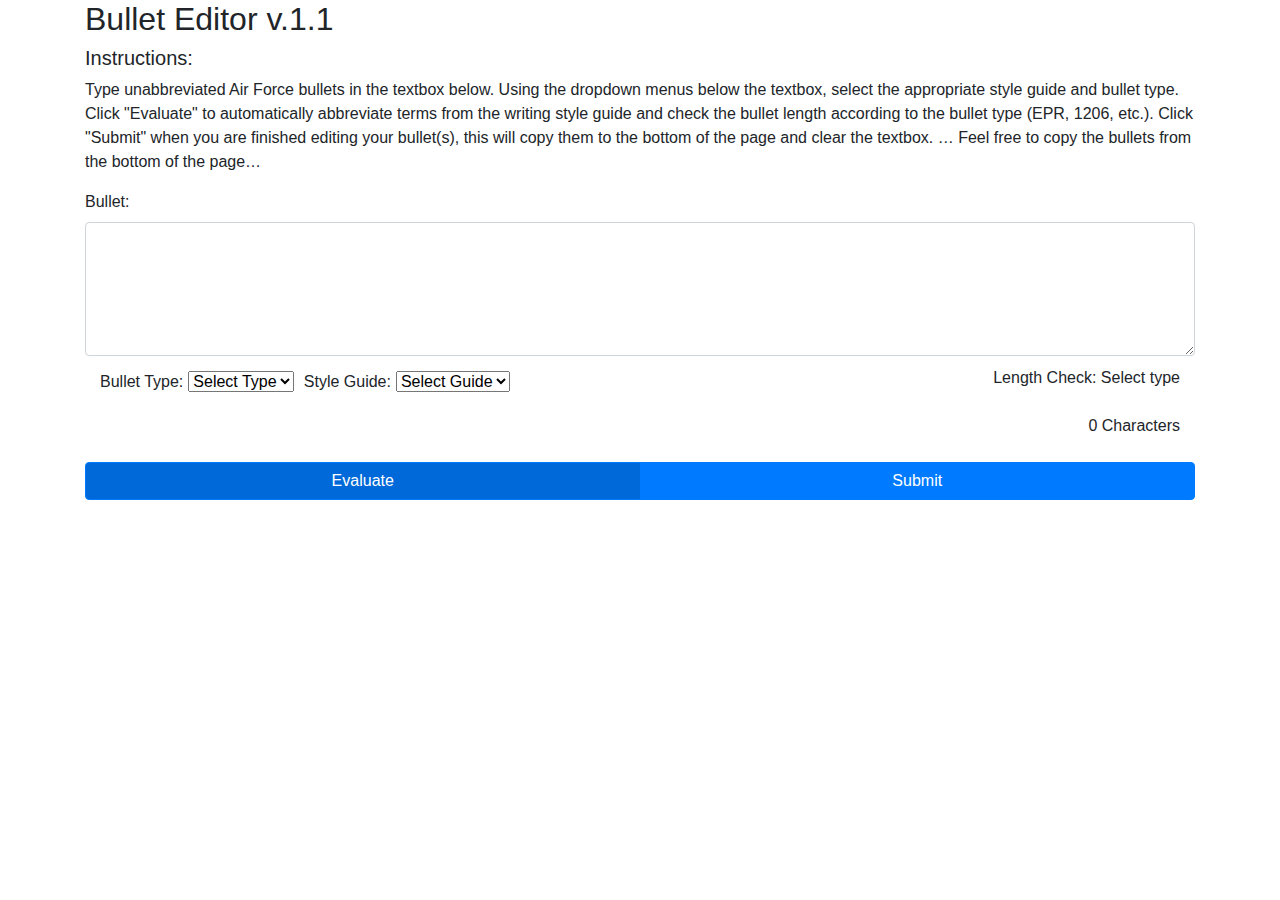
<file: index.html>
<!DOCTYPE html>
<html>
	<head>
		<title>Bullet Editor</title>
		<meta charset="utf-8" />

		<!-- bootstrap css -->
		<link rel="stylesheet" type="text/css" href="https://stackpath.bootstrapcdn.com/bootstrap/4.1.3/css/bootstrap.min.css" />

		<!-- jquery js -->
		<script src="https://ajax.googleapis.com/ajax/libs/jquery/3.3.1/jquery.min.js"></script>

		<!-- bootstrap js -->
		<script src="https://stackpath.bootstrapcdn.com/bootstrap/4.1.3/js/bootstrap.bundle.min.js"></script>
		<script src="caret.js"></script>

		<!-- dictionary used for determining if a word is a past tense verb -->
		<script src="dictionary.js"></script>

		<!-- ALS style guide -->
		<script src="alsSG.js"></script>

		<!-- 480th ISRW style guide -->
		<script src="wingSG.js"></script>
		<!--<script src='https://code.jquery.com/jquery-3.1.0.min.js'></script>-->
		
		<!-- CSS Style Sheet -->
		<link rel="stylesheet" type="text/css" href="styleSheet.css">
	</head>
	<body>
		<div class="container">
			<div class="form-group">
				<h2>Bullet Editor v.1.1</h2>
				<h5>Instructions:</h5>
				<p>Type unabbreviated Air Force bullets in the textbox below. 
Using the dropdown menus below the textbox, select the appropriate style guide and bullet type. 
Click "Evaluate" to automatically abbreviate terms from the writing style guide and check the bullet length according to the bullet type (EPR, 1206, etc.). 
Click "Submit" when you are finished editing your bullet(s), this will copy them to the bottom of the page and clear the textbox.
…
Feel free to copy the bullets from the bottom of the page…</p>
				<label for="bullet">Bullet:</label>
				<textarea id="bullet" class="form-control" rows="5"></textarea>
				<div id="grid" class="container">
					<div class="row">

						<!-- column that holds a dropdown for the bullet type and the character counter -->
						<div id="col1" class="col-sm">
							<div>

								<!-- dropdown for bullet type -->
								Bullet Type:<select id="type" class="drop">
									<option value="select">Select Type</option>
									<option value="epr">EPR</option>
									<option value="award">Award</option>
								</select>

								<!-- dropdown for style guide to be used for abbreviations -->
								Style Guide:<select id="sg" class="drop">
									<option value="select">Select Guide</option>
									<option value="als">ALS</option>
									<option value="480W">480th ISRW</option>
								</select>
								<br />
							</div>
						</div>

						<!-- column that holds the feedback for the user regarding the length of their bullet -->
						<div class="col-sm col2">
							<div>Length Check: <span id="lengthCheck">Select type</span></div>
							<br />
						</div>
					</div>
					<div class="row">
						<div class="col-sm">
							<p id="error"></p>
						</div>
						<div class="col-sm col2">
							<div><span id="wordCount">0</span> Characters</div>
						</div>
					</div>
				</div>
				<br />

				<!-- button panel -->
				<div class="btn-group d-flex" role="group">
					<button id="evaluate" class="btn btn-primary w-100 dark" type="button">Evaluate</button>
					<!--<button id="unabbreviate" class="btn btn-primary w-100" type="button">Unabbreviate</button>-->
					<button id="submitButton" class="btn btn-primary w-100" type="button">Submit</button>
				</div>
			</div>
			
			<!-- container for "submitted" bullets -->
			<div class="submitClass"></div>
		</div>
	</body>
</html>

<script>
	// when the page is fully loaded, start running the code
	$(document).ready(function(){
		
		// defines variables for length checking
		var lengthCheck = $("#lengthCheck");
		var myText = $("#bullet");
		var wordCount = $("#wordCount");
		var characters = '';
		var dropType = $("#type");
		var dropSG = $("#sg");
		var lastSG,
		min,
		max;
		var specAbbrevs = [];

		// variables for reverse abbreviation
		var caret,
		lastCaret,
		bullet,
		length;
		var abbrevs = [];
		var lastLength = 0;

		
		// notifies the user if their bullet is the proper length (within a min and max)
		function updateLengthCheck(){
			characters = myText.val();
			if (characters.length < min) {
				lengthCheck.text("Too short");
				$('#lengthCheck').css('color', 'crimson');
			} else if (characters.length <= max) {
				lengthCheck.text("Perfect");
				$('#lengthCheck').css('color', 'green');
			} else if (characters.length > max) {
				lengthCheck.text("Too long");
				$('#lengthCheck').css('color', 'crimson');
			} else {
				lengthCheck.text("Select type");
			}
		}

		function updateCharCount(){
			characters = myText.val();
			wordCount.text(characters.length);
		}

		// uses dictionary to determine if a word is a past tense verb or not
		function isVerb(word){
			var verb = false;
			var isTensed = false;
			var dict = Object.keys(dictionary);
			dict.forEach(function(term){
				if(Array.isArray(dictionary[term])){
					dictionary[term].forEach(function(altTerm, index){
						if(word.toLowerCase() == altTerm.toLowerCase()){
							if(index >= 2){
								isTensed = true;
							}
						}
					});
				}
			});
			return isTensed;
		}

		// unshortens -ed endings
		function lengthenEndings(bullet){
			return bullet.replace(/\'d\b/gi, 'ed');
		}
		
		// code that runs when the user selects a bullet type goes here
		dropType.on("change", function() {
			
			// changes min and max values for the length checker based on bullet type
			if (dropType.val() == "epr"){
				min = 113;
				max = 118;
			} else if (dropType.val() == "award") {
				min = 84;
				max = 140;
			} else {
				min = undefined;
				max = undefined;
			}
			updateLengthCheck();
		});

		// code that runs every time a key is pressed runs here
		myText.on("keyup", function(){

			// updates the character counter element to reflect the new length of the bullet
			updateCharCount();
			updateLengthCheck();
		});

		// code that runs when the evaluate button is pressed goes here
		// this includes replacing words with abbreviations, checking that delimiters are present, etc
		$("#evaluate").click(function(){
			try {
				var bulletNew = myText.val().trim();
				
				// auto-adds a "- " to the beginning of a bullet if one is not present
				var bulletNewArray = bulletNew.split('');
				if(bulletNew.trim().indexOf('-') !== 0) {
					bulletNew = '- ' + bulletNew;
					myText.val(bulletNew);
				} else if (bulletNew.trim().indexOf('-') === 0 && bulletNewArray[1] !== ' ') {
					bulletNew = bulletNewArray.shift();
					bulletNew = bulletNewArray.join('');
					bulletNew = '- ' + bulletNew;
					myText.val(bulletNew.trim());
				}
				
				// automatically replaces words with abbreviations
				var sGArray,
				sg;
				if(dropSG.val() == "als"){
					console.log(bulletNew);
					sGArray = Object.keys(alsSG);
					sg = alsSG;

					// sets the last study guide to ALS for unabbreviation purposes later
					lastSG = alsSG;
				} else if (dropSG.val() == "480W"){
					sGArray = Object.keys(wingStyleGuide);
					sg = wingStyleGuide;

					// sets the last study guide to 480th ISRW for unabbreviation purposes later
					lastSG = wingStyleGuide;

				} else {
					throw new Error('Select style guide.');
				}
				
				// loops through all words w/ abbreviations in the style guide
				// loops in reverse order to prevent unintended replacements of short words
				sGArray.reverse().forEach(function(word) {
					var indices = getIndicesOf(word, bulletNew, false);
					if(indices !== false){
						//console.log(indices);

						// goes through each word that will be abbreviated and records its index
						// does this in reverse order to prevent errors in the indices caused by abbreviation
						indices.reverse().forEach(function(index){
							
							// adds indices to abbrevs
							abbrevs.push({
								index: index,
								word: word,
								abbrev: sg[word]
							});
							abbrevs.forEach(function(abbreviation){
								
								// checks if other indices will be thrown off by this abbreviation
								if(abbreviation.index > index){

									// fix potential conflicts by subtracting the difference between the original word and the abbreviation
									abbreviation.index = abbreviation.index - (word.length - sg[word].length);
								}
							});
						});
						
						if(isVerb(word + 'd') && word.split('').reverse().join().indexOf('e') === 0 && sg[word].split('').reverse().join().indexOf('e') !== 0) {
							console.log(word + 'd');
							specAbbrevs.push(sg[word]);
						}
					}
					
					bulletNew = bulletNew.replace(new RegExp('\\b(?:' + word + ')', 'gi'), sg[word]);
					bulletNew = bulletNew.replace(new RegExp('\\b(?:' + (word + 's') + ')', 'gi'), sg[word] + 's');
				});
				lastLength = bulletNew.length;
				console.log(abbrevs);
				myText.val(bulletNew);
				
				// check for presence of 2 delimiters
				
				// lengthens -ed endings in the event of multiple evaluations in a row
				var bulletTemp = lengthenEndings(bulletNew);
			
				// unabbreviates bullet if its been abbreviated already (for the sake of making sure the first word in each section will be recognized as a valid word)

				// unabbreviate first word in each section of the bullet so it will be recognized as a past tense verb
				//bulletTemp = unabbreviate(bulletTemp);
				//console.log(bulletTemp);
				
				var bulletSections = bulletTemp.split(/;/);
				var sectionError;
				
				if (bulletSections.length === 2) {
					if (bulletSections[0].indexOf('--') > -1 || bulletSections[0].indexOf('...') > -1) {
						sectionError = true;
					} else if (bulletSections[1].indexOf('--') > -1 || bulletSections[1].indexOf('...') > -1) {
						bulletSections = bulletSections.concat(bulletSections[1].split(/(?:--|\.\.\.)/gi));
						bulletSections.splice(1, 1);
					} 
				}
				
				if (bulletSections.length !== 3) {
					sectionError = true;
					//throw new Error('Section #1 and #2 must be seperated by a semicolon and section #2 and #3 by an elipses or double-dash'); 
				} else {

					// splits bullet into 3 sections
					bulletSections[0] = bulletSections[0].slice(2, bulletSections[0].length);

				}
				
				
				// checks that each section starts with a past tense verb
				var pastTense = true;
				var sectionIndex = 0;
				
				bulletSections.forEach(function(section, index){
					if (pastTense == false) {
						return;
					}
					section = section.trim();
					var firstWord = section.split(' ')[0];
					if(!isVerb(firstWord)){
						pastTense = false;
						sectionIndex = index;
					}
				});				
				
				/*// lengthens -ed endings in the event of multiple evaluations in a row
				bulletNew = lengthenEndings(bulletNew);
			
				// unabbreviates bullet if its been abbreviated already (for the sake of making sure the first word in each section will be recognized as a valid word)

				// unabbreviate first word in each section of the bullet so it will be recognized as a past tense verb
				bulletNew = unabbreviate(bulletNew);*/
				
				specAbbrevs.forEach(function(abbrev){
					bulletNew = bulletNew.replace(new RegExp('\\b(?:' + abbrev + ')', 'gi'), abbrev + '\'');
				});
				
				//If the sections aren't seperated by the proper delimiters, the application will throw an error
				if(sectionError === true) {
					throw new Error('Section #1 and #2 must be seperated by a semicolon and section #2 and #3 by an elipses or double-dash');
				}
				
				// throws error if the first word in each section was previously determined to not be a past tense verb
				if(pastTense === false) {
					throw new Error('Each bullet section must start with a PAST TENSE VERB. The first word in Section #' + (sectionIndex + 1) + ' was not recognized.');

				}
				
				$('#error').text('Good job!');
				$('#error').css('color', 'green');
				
				// checks if all words in bullet are past tense verbs; if so, replaces -ed with -'d at the end to conserve space
				var wordArray = bulletNew.split(' ');
				//var wordArray = bulletNew.split(/(?:" "|\/)/);
				for (i = 0; i < wordArray.length; i++) {
					if(isVerb(wordArray[i])) {
						if(wordArray[i].length > 3){
							wordArray[i] = wordArray[i].replace(/ed\b/gi, '\'d');
						}
					}
				}
				
				// sets the bullet value to the bullet with altered endings
				myText.val(wordArray.join(' '));
			}
			catch(error){
				$('#error').text(error.message);
				$('#error').css('color', 'red');
			}

			updateCharCount();
			updateLengthCheck();
		});
		
		$("#submitButton").click(function(){	
			
			// cuts the bullet from the text box and pastes it down below so the user can type more bullets
			if (myText.val().trim().length !== 0) {
				$("body .submitClass").append('<br />' + myText.val().trim());
				textAreaNew = undefined;
				myText.val(textAreaNew);
			}
		});

		// unabbreviates all words in a string according to a study guide
		function unabbreviate(bullet){
			console.log(specAbbrevs);
			specAbbrevs.forEach(function(abbrev){
				bullet = bullet.replace(new RegExp('\\b(?:' + (abbrev +'\'') + ')', 'gi'), abbrev);
			});
			
			if(abbrevs.length > 0) {
				// replace abbreviations w/ whole words
				abbrevs.forEach(function(abbreviation) {
					bullet = bullet.substring(0, abbreviation.index) + abbreviation.word + bullet.substring((abbreviation.index + abbreviation.abbrev.length));
					abbrevs.forEach(function(abbrev) {
						if(abbrev.index > abbreviation.index){
							abbrev.index += (abbreviation.word.length - abbreviation.abbrev.length);
							console.log('it got here. ' + abbrev.abbrev);
						}
					});
				});
				//abbrevs = [];
			}
			else {
				// try to figure out whats going on
			}
			return bullet;

		}

		function getIndicesOf(searchStr, str, caseSensitive) {
			var searchStrLen = searchStr.length;
			if(searchStrLen == 0) {
				return false;
			}
			var startIndex = 0, 
			index, 
			indices = [];
			if(!caseSensitive) {
				str = str.toLowerCase();
				searchStr = searchStr.toLowerCase();
			}
			while((index = str.indexOf(searchStr, startIndex)) > -1) {
				indices.push(index);
				startIndex = index + searchStrLen;
			}
			if(indices.length > 0) {
				return indices;
			}
			else {
				return false;
			}
		}

		function updateCaret(){
			if($('#bullet').is(':focus')){

				//console.log('hl caret: ' + $('.hl').caret());
				caret = $('#bullet').caret();
			}
			else{
				caret = undefined;
			}
			console.log('caret: ' + caret);
		}

		$(document).on('mouseup', function(){
			updateCaret();

			// get selection

			lastCaret = caret;
		});

		$(document).on('keyup', function(){
			updateCaret();
			bullet = myText.val();
			console.log('last length: ' + lastLength);
			if(length !== bullet.length){
				length = bullet.length;
				if(length === 0){
					abbrevs = [];
				}

				// check if bullet changed
				if(length !== lastLength){
					// checks if abbreviations were altered; if so, they are removed; if not, they are updated

					var newAbbrevs = [];
					abbrevs.forEach(function(abbreviation){
						
						// updates index if they are typing in front of the current abbreviation
						if(caret < abbreviation.index){
							if(length < lastLength) {
								abbreviation.index = abbreviation.index - (lastLength - length);
							}
							else {
								abbreviation.index = abbreviation.index + (length - lastLength);
							}
							newAbbrevs.push(abbreviation);
						}

						// does nothing if they are typing after all abbreviations
						else if(caret > (abbreviation.index + abbreviation.abbrev.length)){
							newAbbrevs.push(abbreviation);
						}
					});
					abbrevs = newAbbrevs;
				}
				lastLength = length;
				lastCaret = caret;
				console.log(abbrevs);
			}
		});

		$('#unabbreviate').click(function(){
			var bullet = myText.val();
			bullet = unabbreviate(bullet);
			myText.val(bullet);
		});

	});
</script>
</file>
<file: styleSheet.css>
.bulletExamples {
	height: 125px;
	margin-top: 10px;
}
.drop{
	margin: 5px;
}
.col2 {
	text-align: right;
}
#grid {
	margin-top: 10px;
}
.dark {
	background-color: #0069d9;
}
.dark:hover {
	background-color: #024ebf;
}
#examplesButton {
	background-color: white;
	color: blue;
	border: 2px solid #FFFFFF; /* Green */
	text-align: left;
	margin: 4px 2px;
}
#examplesButton:hover {
	background-color: white;
	color: #1E90FF;
	border: 2px solid #FFFFFF; /* Green */
	text-align: left;
	margin: 4px 2px;
	cursor: pointer;
}
ul {
	list-style: none;
	padding: 0;
}
</file>
